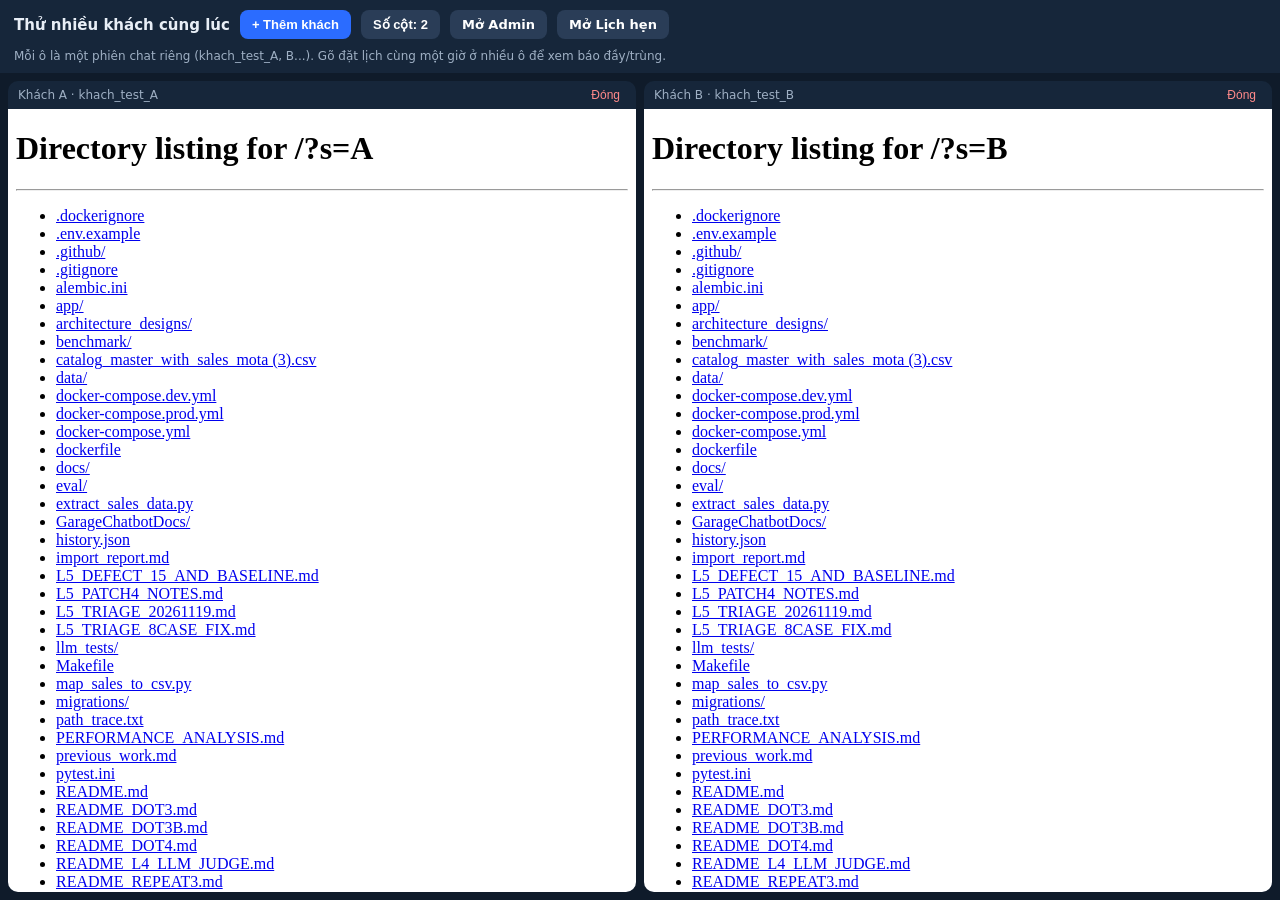
<file: web/multi.html>
<!doctype html>
<html lang="vi"><head><meta charset="utf-8">
<meta name="viewport" content="width=device-width,initial-scale=1">
<title>Garage One — Thử nhiều khách cùng lúc</title>
<style>
*{box-sizing:border-box}body{margin:0;font-family:system-ui,sans-serif;background:#0f1b2a;color:#e8eef6;display:flex;flex-direction:column;height:100dvh}
.bar{display:flex;gap:10px;align-items:center;flex-wrap:wrap;padding:10px 14px;background:#16263a}
.bar b{font-size:15px}.bar a,.bar button{background:#2b6cff;color:#fff;border:0;border-radius:8px;padding:7px 12px;font-size:13px;font-weight:600;cursor:pointer;text-decoration:none}
.bar a.ghost,.bar button.ghost{background:#2a3d57}.bar span{font-size:12px;color:#9fb0c4}
.grid{flex:1;min-height:0;display:grid;gap:8px;padding:8px;grid-template-columns:repeat(var(--cols,2),minmax(0,1fr))}
.cell{display:flex;flex-direction:column;min-height:0;background:#16263a;border-radius:10px;overflow:hidden}
.cell header{display:flex;justify-content:space-between;align-items:center;padding:6px 10px;font-size:12px;color:#9fb0c4}
.cell header button{background:none;border:0;color:#ff8a8a;cursor:pointer;font-size:12px}
iframe{flex:1;border:0;background:#fff;min-height:0}
</style></head><body>
<div class="bar"><b>Thử nhiều khách cùng lúc</b>
  <button id="add">+ Thêm khách</button><button class="ghost" id="cols">Số cột: 2</button>
  <a class="ghost" href="/admin" target="_blank">Mở Admin</a><a class="ghost" href="/appointments.html" target="_blank">Mở Lịch hẹn</a>
  <span>Mỗi ô là một phiên chat riêng (khach_test_A, B...). Gõ đặt lịch cùng một giờ ở nhiều ô để xem báo đầy/trùng.</span></div>
<div class="grid" id="grid"></div>
<script>
const grid=document.getElementById('grid');let cols=2;
const names=new URLSearchParams(location.search).get('n');
let count=Math.max(1,Math.min(6,Number(names)||2));
const label=i=>String.fromCharCode(65+i);
function cell(i){const c=document.createElement('div');c.className='cell';c.innerHTML=`<header><span>Khách ${label(i)} · khach_test_${label(i)}</span><button>Đóng</button></header><iframe src="/?s=${label(i)}" title="Khách ${label(i)}"></iframe>`;c.querySelector('button').onclick=()=>c.remove();return c;}
let next=0;for(let i=0;i<count;i++)grid.append(cell(next++));
document.getElementById('add').onclick=()=>{if(next<26)grid.append(cell(next++));};
document.getElementById('cols').onclick=e=>{cols=cols%3+1;grid.style.setProperty('--cols',cols);e.target.textContent='Số cột: '+cols;};
</script></body></html>
</file>
